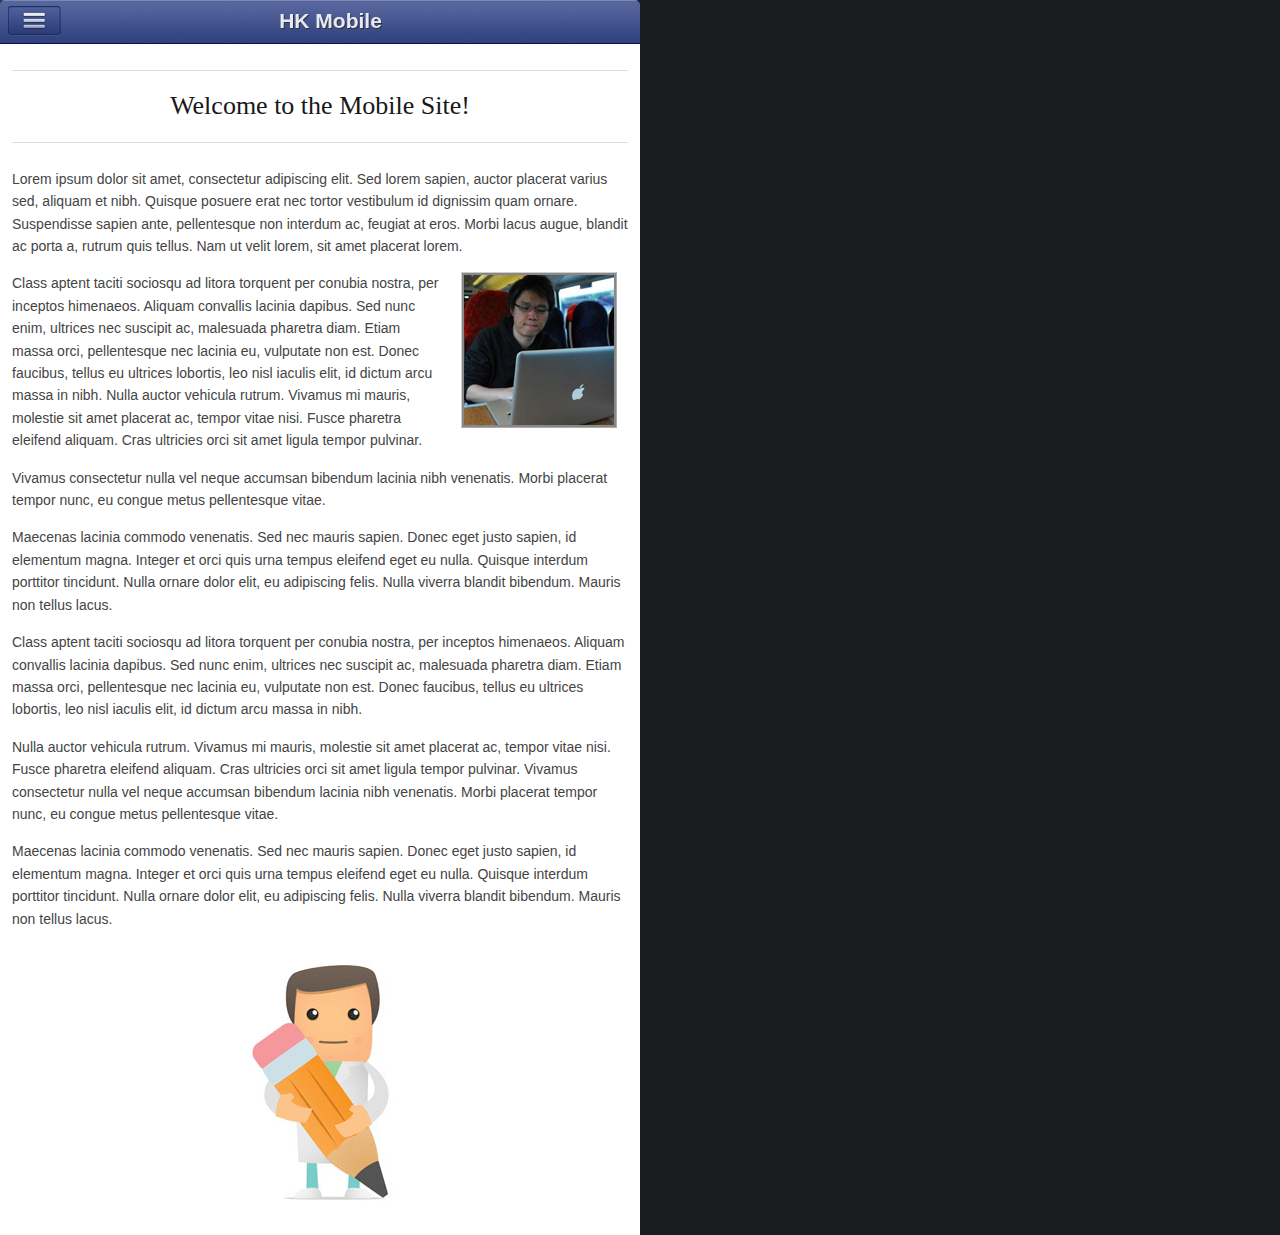
<file: index.html>
<!doctype html>
<html lang="en">
<head>
	<meta http-equiv="Content-Type" content="text/html; charset=utf-8">
	<title>jQuery-Based Mobile Web App Navigation - Hongkiat Demo</title>
	<meta name="author" content="Jake Rocheleau">
	<meta name="description" content="Small demo for a Sparrow-like jQuery mobile navigation menu. This is built using HTML5/CSS3 and should run properly in Mobile Safari + Android web browsers.">
    <meta name="keywords" content="tutorial, jquery, javascript, demo, sparrow, email, app, navigation, menu, sidebar, swipe, animated, design, coding">
    <link rel="shortcut icon" href="http://www.hongkiat.com/blog/favicon.ico">
	<link rel="icon" href="http://www.hongkiat.com/blog/favicon.ico">
	<meta http-equiv="X-UA-Compatible" content="IE=edge,chrome=1">
	<meta name="viewport" content="width=device-width, initial-scale=1, maximum-scale=1">
	<meta name="apple-mobile-web-app-capable" content="yes">
	<meta name="apple-mobile-web-app-status-bar-style" content="black">
	<link type="text/css" rel="stylesheet" media="all" href="style.css">
	<link type="text/css" rel="stylesheet" media="all" href="responsive.css">
	<script type="text/javascript" src="jquery.min.js"></script>
	<script type="text/javascript" src="script.js"></script>
</head>

<body>

	<div id="w">
		
		<div id="pagebody">
			<header id="toolbarnav">
				<a href="#navmenu" id="menu-btn"></a>
			
				<h1>HK Mobile</h1>
			</header>
			
			<section id="content" class="clearfix">
				<h2>Welcome to the Mobile Site!</h2>
				
				<p>Lorem ipsum dolor sit amet, consectetur adipiscing elit. Sed lorem sapien, auctor placerat varius sed, aliquam et nibh. Quisque posuere erat nec tortor vestibulum id dignissim quam ornare. Suspendisse sapien ante, pellentesque non interdum ac, feugiat at eros. Morbi lacus augue, blandit ac porta a, rutrum quis tellus. Nam ut velit lorem, sit amet placerat lorem.</p>
				
				<img src="img/hongkiat-lim.png" alt="Hongkiat Lim" class="photo">
				
				<p>Class aptent taciti sociosqu ad litora torquent per conubia nostra, per inceptos himenaeos. Aliquam convallis lacinia dapibus. Sed nunc enim, ultrices nec suscipit ac, malesuada pharetra diam. Etiam massa orci, pellentesque nec lacinia eu, vulputate non est. Donec faucibus, tellus eu ultrices lobortis, leo nisl iaculis elit, id dictum arcu massa in nibh. Nulla auctor vehicula rutrum. Vivamus mi mauris, molestie sit amet placerat ac, tempor vitae nisi. Fusce pharetra eleifend aliquam. Cras ultricies orci sit amet ligula tempor pulvinar.</p>
				
				<p>Vivamus consectetur nulla vel neque accumsan bibendum lacinia nibh venenatis. Morbi placerat tempor nunc, eu congue metus pellentesque vitae.</p>

				<p>Maecenas lacinia commodo venenatis. Sed nec mauris sapien. Donec eget justo sapien, id elementum magna. Integer et orci quis urna tempus eleifend eget eu nulla. Quisque interdum porttitor tincidunt. Nulla ornare dolor elit, eu adipiscing felis. Nulla viverra blandit bibendum. Mauris non tellus lacus.</p>
				
				<p>Class aptent taciti sociosqu ad litora torquent per conubia nostra, per inceptos himenaeos. Aliquam convallis lacinia dapibus. Sed nunc enim, ultrices nec suscipit ac, malesuada pharetra diam. Etiam massa orci, pellentesque nec lacinia eu, vulputate non est. Donec faucibus, tellus eu ultrices lobortis, leo nisl iaculis elit, id dictum arcu massa in nibh.</p>
				
				<p>Nulla auctor vehicula rutrum. Vivamus mi mauris, molestie sit amet placerat ac, tempor vitae nisi. Fusce pharetra eleifend aliquam. Cras ultricies orci sit amet ligula tempor pulvinar. Vivamus consectetur nulla vel neque accumsan bibendum lacinia nibh venenatis. Morbi placerat tempor nunc, eu congue metus pellentesque vitae.</p>

				<p>Maecenas lacinia commodo venenatis. Sed nec mauris sapien. Donec eget justo sapien, id elementum magna. Integer et orci quis urna tempus eleifend eget eu nulla. Quisque interdum porttitor tincidunt. Nulla ornare dolor elit, eu adipiscing felis. Nulla viverra blandit bibendum. Mauris non tellus lacus.</p>
				
				<p><center><img src="img/pencilman.jpg" alt="pencilmannn"></center></p>
			</section>
		</div>
		
		<div id="navmenu">
			<header>
				<h1>Menu Links</h1>
			</header>
			
				<ul>
					<li><a href="#homepage.html" class="navlink">Home</a></li>
					<li><a href="#about.html" class="navlink">About Us</a></li>
					<li><a href="#advertise.html" class="navlink">Advertise</a></li>
					<li><a href="#write.html" class="navlink">Write for Us</a></li>
					<li><a href="#contacts.html" class="navlink">Contacts</a></li>
					<li><a href="#privacy.html" class="navlink">Privacy Policy</a></li>
				</ul>
		</div>
	</div>
</body>
</html>
</file>
<file: style.css>
* { margin: 0; padding: 0; }

body { background: #181c1f; font-family: "Trebuchet MS", Arial, Tahoma, sans-serif; font-size: 62.5%; line-height: 1; }

a { -webkit-tap-highlight-color: rgba(0,0,0,0); -webkit-touch-callout: none; }

img { border: 0; }
img.photo { padding: 2px; background: #888; border: 1px solid #cecece; border-bottom-color: #aaa; border-right-color: #aaa; float: right; margin-left: 20px; margin-right: 11px; }

ul,ol,h1,h2,h3,h4,h5,h6,p { display: block; }

#w { position: relative; overflow-x: hidden; overflow-y: hidden; }

/** @group core body **/
#w #pagebody { position: relative; left: 0; max-width: 640px; min-width: 320px; z-index: 99999; }

#w #navmenu { background: #475566; height: 100%; display: block; position: fixed; width: 300px; left: 0px; top: 0px; z-index: 0;  }

/** @group header **/
#w #pagebody header#toolbarnav { display: block; position: fixed; left: 0px; top: 0px; z-index: 9999; background: #0b1851 url('img/tabbar-solid-bg.png') top left no-repeat; border-radius: 5px; -moz-border-radius: 5px; -webkit-border-radius: 5px; -o-border-radius: 5px; border-bottom-right-radius: 0; -moz-border-radius-bottomright: 0; -webkit-border-bottom-right-radius: 0; border-bottom-left-radius: 0; -moz-border-radius-bottomleft: 0; -webkit-border-bottom-left-radius: 0; height: 44px; width: 100%; max-width: 640px; }

#w #pagebody header#toolbarnav h1 { text-align: center; padding-top: 10px; padding-right: 40px; color: #e6e8f2; font-weight: bold; font-size: 2.1em; text-shadow: 1px 1px 0px #313131; }


#w #pagebody header #menu-btn { display: block; float: left; width: 53px; height: 30px; background: url('img/nav-btn.png') no-repeat; margin-top: 6px; margin-left: 8px;}

#w #pagebody #content { display: block; background: #fff; padding: 5px 12px; margin-top: 40px; min-height: 550px; height: 100%; z-index: 9999; }

#w #pagebody #content h2 { border-bottom: 1px solid #ddd; border-top: 1px solid #ddd; color: #181818;
font-family: "Droid Serif", Georgia, serif; font-size: 2.6em; line-height: 1.8em; font-weight: 500; margin-top: 25px; margin-bottom: 25px; padding: 12px 0; text-align: center; }
#w #pagebody #content h3 { font-family: "Calibri", Verdana, Arial, sans-serif; font-weight: 700; font-size: 1.8em; line-height: 1.75em; text-transform: capitalize; margin-bottom: 5px; color: #222; }
#w #pagebody #content p { font-size: 1.4em; line-height: 1.6em; margin-bottom: 15px; color: #444; }

#w #pagebody #content a { color: #78a5ce; }
#w #pagebody #content a:hover { color: #678eb2; }

/** @group nav menu **/
#w #navmenu header { display: block; background: #303a44; height: 44px; }

#w #navmenu header h1 { text-align: center; padding-top: 10px; color: #e6e8f2; font-weight: bold; font-size: 2.1em; text-shadow: 1px 1px 0px #313131; }

#w #navmenu ul { list-style: none; background: #475566; height: 100%; }

#w #navmenu ul li { display: block; }
#w #navmenu ul li a { position: relative; display: block; border-bottom: 1px solid #303c4a; padding: 14px 11px; font-weight: bold; color: #f0f0f0; text-shadow: -1px -1px 1px #222; font-size: 1.6em; text-decoration: none; }

#w #navmenu ul li a:hover { color: #cad0e6; text-decoration: none; }

#w #navmenu ul li a::after {
	content: '';
	display: block;
	width: 6px;
	height: 6px;
	border-right: 3px solid #d0d0d8;
	border-top: 3px solid #d0d0d8;
	position: absolute;
	right: 30px;
	top: 45%;
	-webkit-transform: rotate(45deg);
	-moz-transform: rotate(45deg);
	-o-transform: rotate(45deg);
	transform: rotate(45deg);
}

#w #navmenu ul li a:hover::after { border-color: #cad0e6; }

/** @group misc **/
.blue { color: #1c609f !important; font-weight: bold; }

/** @group clearfix **/
.clearfix:after { content: "."; display: block; clear: both; visibility: hidden; line-height: 0; height: 0; }
.clearfix { display: inline-block; }
 
html[xmlns] .clearfix { display: block; }
* html .clearfix { height: 1%; }
</file>
<file: responsive.css>
/** horizontal landscape for iPhone/iPod Touch **/
@media screen and (orientation:landscape) and (max-device-width: 480px) {
	#w #pagebody #content p {
		font-size: 1.0em;
		line-height: 1.3em;
	}
}

/** retina display **/
@media only screen and (-webkit-min-device-pixel-ratio: 2),	
  only screen and (min--moz-device-pixel-ratio: 1.5),
  only screen and (min-device-pixel-ratio: 1.5) {
  	#w #pagebody header {
  		background: #0b1851 url('img/tabbar-solid-bg@2x.png') top left no-repeat;
  		background-size: 640px 44px;
  	}
  	
  	#w #pagebody header #menu-btn {
  		background: url('img/nav-btn@2x.png') no-repeat;
  		background-size: 53px 30px;
  	}
}
</file>
